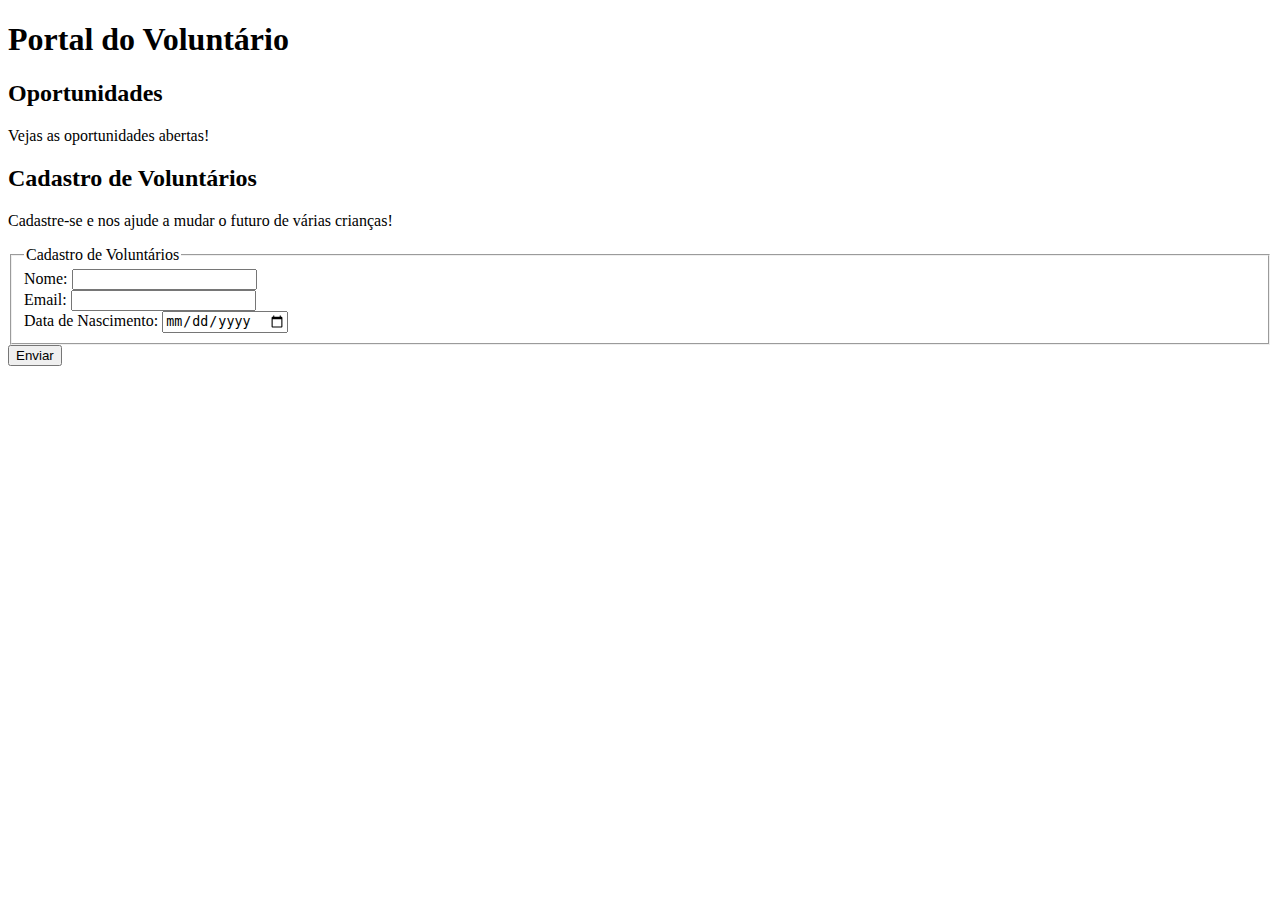
<file: html/cadastro.html>
<!DOCTYPE html>
<html lang="pt-br">
<head>
    <meta charset="UTF-8">
    <meta name="viewport" content="width=device-width, initial-scale=1.0">
    <link rel="shortcut icon" href="pictures/logo.ico" type="image/x-icon">
    <link rel="Stylesheet" href="C:\Users\Thiago\Desktop\Experiência Prática I\Ong Futura Esperança\AulaProgramacaoWeb01\css\style.css">
    <title>Portal do Voluntário</title>
</head>
<body>
    <main>
        <h1> Portal do Voluntário</Portal></h1>
        <h2>Oportunidades</h2>
        <p>Vejas as oportunidades abertas!</p>
        <h2>Cadastro de Voluntários</h2>
        <p>Cadastre-se e nos ajude a mudar o futuro de várias crianças!</p>
            <form>
                <fieldset>
                    <legend>Cadastro de Voluntários</legend>
                    <label for="Nome Completo">Nome: </label>
                    <input type="text" id="nome" name="nome" required><br>
                    <label for="Email">Email: </label>
                    <input type="email" id="email" name="email" required><br>
                    <label for="Nascimento">Data de Nascimento: </label>
                    <input type="date" id="nascimento" name="nascimento">
                </fieldset>
                <button type="submit">Enviar</button>
            </form>
    </main>
</body>
</html>
</file>
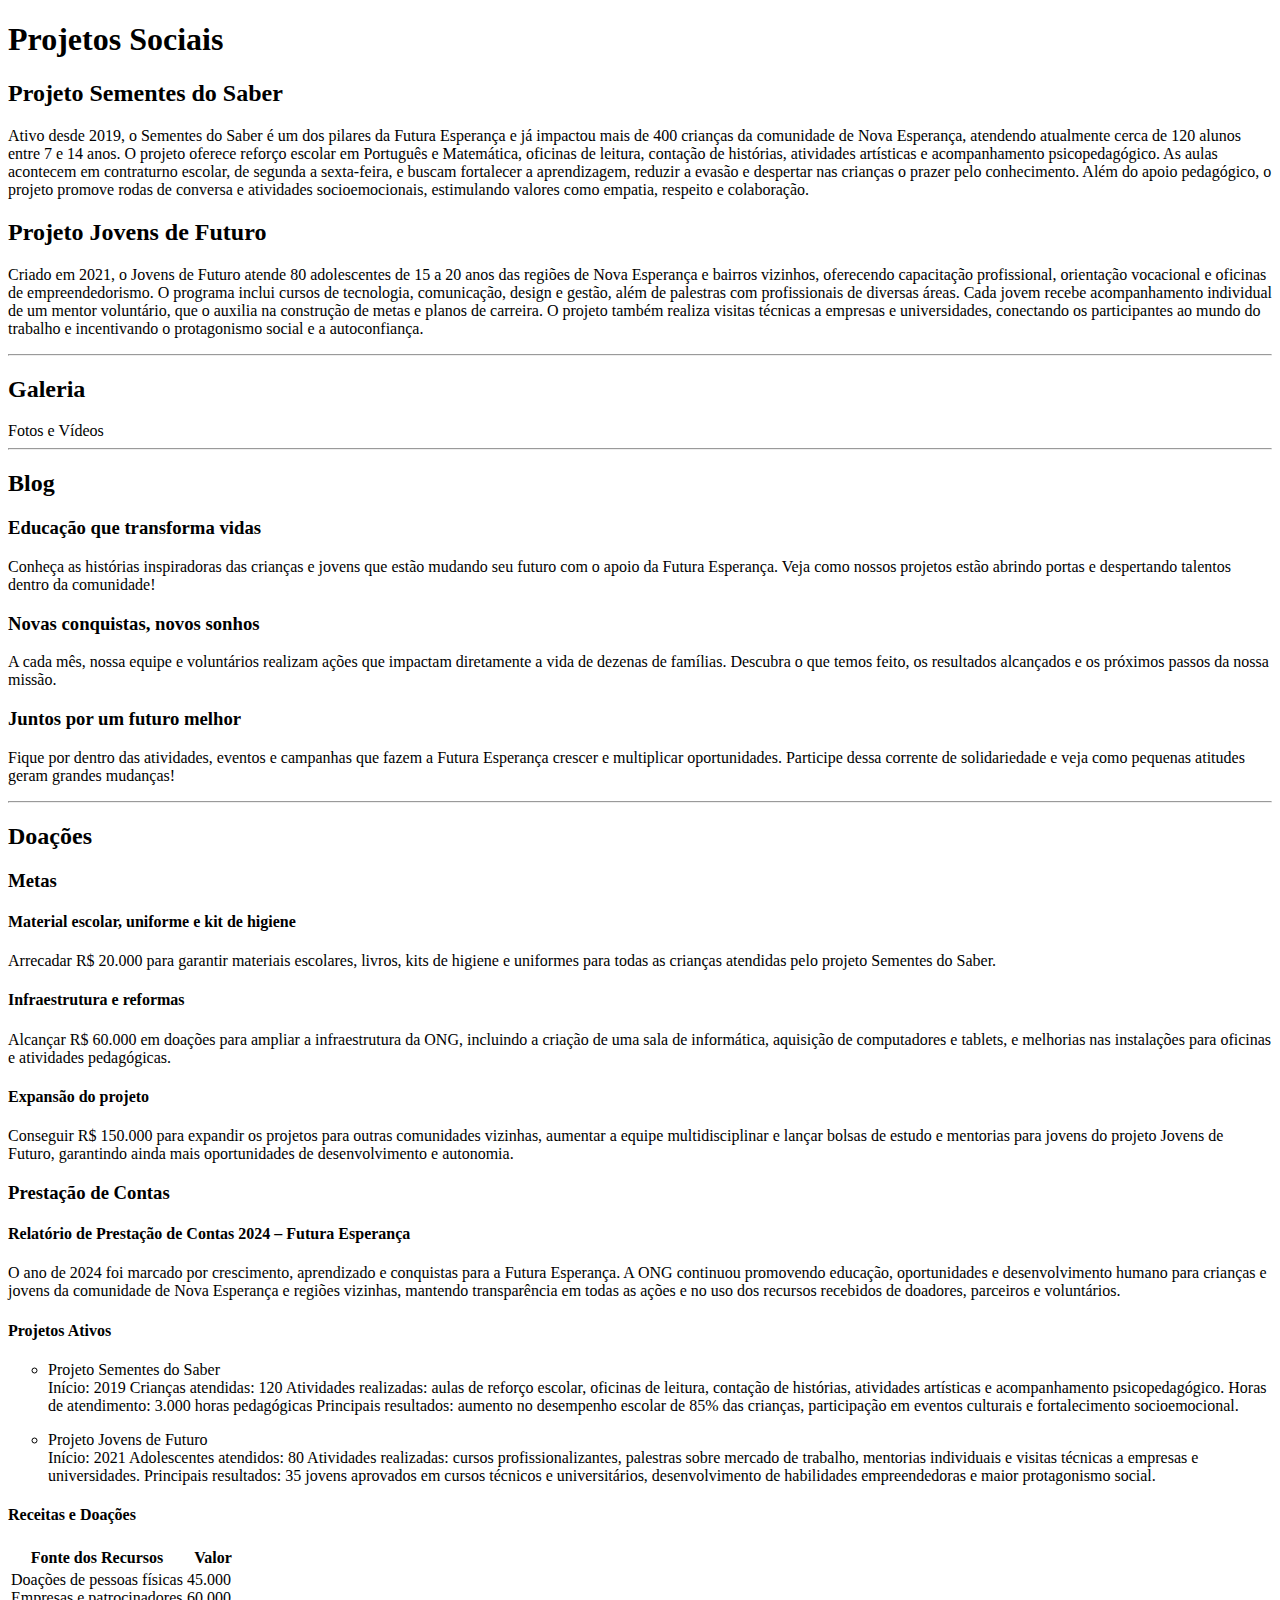
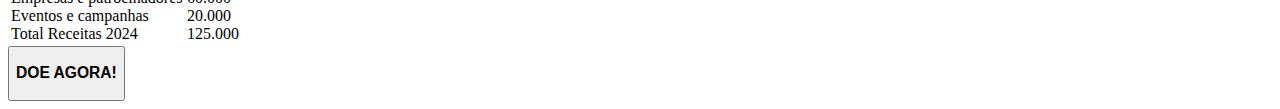
<file: html/projetos.html>
<!DOCTYPE html>
<html lang="pt">
<head>
    <meta charset="UTF-8">
    <meta name="viewport" content="width=device-width, initial-scale=1.0">
    <link rel="shortcut icon" href="pictures/logo.ico" type="image/x-icon">
    <link rel="Stylesheet" href="C:\Users\Thiago\Desktop\Experiência Prática I\Ong Futura Esperança\AulaProgramacaoWeb01\css\style.css">
    <title>Projetos Sociais</title>
</head>
<header>
    <h1>Projetos Sociais</h1>
</header>
<body>
    <main>
        <h2>Projeto Sementes do Saber</h2>
            <p>Ativo desde 2019, o Sementes do Saber é um dos pilares da Futura Esperança e já impactou mais de 400 crianças da comunidade de Nova Esperança, atendendo atualmente cerca de 120 alunos entre 7 e 14 anos. O projeto oferece reforço escolar em Português e Matemática, oficinas de leitura, contação de histórias, atividades artísticas e acompanhamento psicopedagógico. As aulas acontecem em contraturno escolar, de segunda a sexta-feira, e buscam fortalecer a aprendizagem, reduzir a evasão e despertar nas crianças o prazer pelo conhecimento. Além do apoio pedagógico, o projeto promove rodas de conversa e atividades socioemocionais, estimulando valores como empatia, respeito e colaboração.</p>
        <h2>Projeto Jovens de Futuro</h2>
            <p>Criado em 2021, o Jovens de Futuro atende 80 adolescentes de 15 a 20 anos das regiões de Nova Esperança e bairros vizinhos, oferecendo capacitação profissional, orientação vocacional e oficinas de empreendedorismo. O programa inclui cursos de tecnologia, comunicação, design e gestão, além de palestras com profissionais de diversas áreas. Cada jovem recebe acompanhamento individual de um mentor voluntário, que o auxilia na construção de metas e planos de carreira. O projeto também realiza visitas técnicas a empresas e universidades, conectando os participantes ao mundo do trabalho e incentivando o protagonismo social e a autoconfiança.</p>
    </main>
<hr>
<section>
    <h2>Galeria</h2>
Fotos e Vídeos
</section>
<hr>
<section>
    <h2>Blog</h2></section>
        <h3>Educação que transforma vidas</h3>
            <p>Conheça as histórias inspiradoras das crianças e jovens que estão mudando seu futuro com o apoio da Futura Esperança. Veja como nossos projetos estão abrindo portas e despertando talentos dentro da comunidade!</p>

        <h3>Novas conquistas, novos sonhos</h3>
            <p>A cada mês, nossa equipe e voluntários realizam ações que impactam diretamente a vida de dezenas de famílias. Descubra o que temos feito, os resultados alcançados e os próximos passos da nossa missão.</p>

        <h3>Juntos por um futuro melhor</h3>
             <p>Fique por dentro das atividades, eventos e campanhas que fazem a Futura Esperança crescer e multiplicar oportunidades. Participe dessa corrente de solidariedade e veja como pequenas atitudes geram grandes mudanças! </p>
</section>
<hr>
<section>
    <h2>Doações</h2>
        <h3>Metas</h3>
            <h4>Material escolar, uniforme e kit de higiene</h4>
                <p>Arrecadar R$ 20.000 para garantir materiais escolares, livros, kits de higiene e uniformes para todas as crianças atendidas pelo projeto Sementes do Saber.</p>
            <h4>Infraestrutura e reformas</h4>
                <p>Alcançar R$ 60.000 em doações para ampliar a infraestrutura da ONG, incluindo a criação de uma sala de informática, aquisição de computadores e tablets, e melhorias nas instalações para oficinas e atividades pedagógicas.</p>
            <h4>Expansão do projeto</h4>
                <p>Conseguir R$ 150.000 para expandir os projetos para outras comunidades vizinhas, aumentar a equipe multidisciplinar e lançar bolsas de estudo e mentorias para jovens do projeto Jovens de Futuro, garantindo ainda mais oportunidades de desenvolvimento e autonomia.</p>

        <h3>Prestação de Contas</h3>
            <h4>Relatório de Prestação de Contas 2024 – Futura Esperança</h4>
                <p>O ano de 2024 foi marcado por crescimento, aprendizado e conquistas para a Futura Esperança. A ONG continuou promovendo educação, oportunidades e desenvolvimento humano para crianças e jovens da comunidade de Nova Esperança e regiões vizinhas, mantendo transparência em todas as ações e no uso dos recursos recebidos de doadores, parceiros e voluntários.</p>
                    <h4>Projetos Ativos</h4>
                    <ul type="circle">
                        <p><li>Projeto Sementes do Saber</li>
                        Início: 2019
                        Crianças atendidas: 120
                        Atividades realizadas: aulas de reforço escolar, oficinas de leitura, contação de histórias, atividades artísticas e acompanhamento psicopedagógico.
                        Horas de atendimento: 3.000 horas pedagógicas
                        Principais resultados: aumento no desempenho escolar de 85% das crianças, participação em eventos culturais e fortalecimento socioemocional.</p>

                        <p><li>Projeto Jovens de Futuro</li>
                        Início: 2021
                        Adolescentes atendidos: 80
                        Atividades realizadas: cursos profissionalizantes, palestras sobre mercado de trabalho, mentorias individuais e visitas técnicas a empresas e universidades.
                        Principais resultados: 35 jovens aprovados em cursos técnicos e universitários, desenvolvimento de habilidades empreendedoras e maior protagonismo social.</p>
                    </ul>
                    <h4>Receitas e Doações </h4>
                        <table>
                            <thead>
                                <tr>
                                    <th>Fonte dos Recursos</th>
                                    <th>Valor</th>
                                </tr>
                            </thead>
                            <tbody>
                                <tr>
                                    <td>
                                        Doações de pessoas físicas<br>
                                        Empresas e patrocinadores<br>
                                        Eventos e campanhas<br>
                                        Total Receitas 2024
                                    </td>
                                    <td>
                                        45.000<br>
                                        60.000<br>
                                        20.000<br>
                                        125.000<br>
                                    </td>
                                </tr>
                        </tbody>
                        </table>
</section>
<section>
    <button id="botao"><h3>DOE AGORA!</h3></button>
</section>
</body>
</html>
</file>
